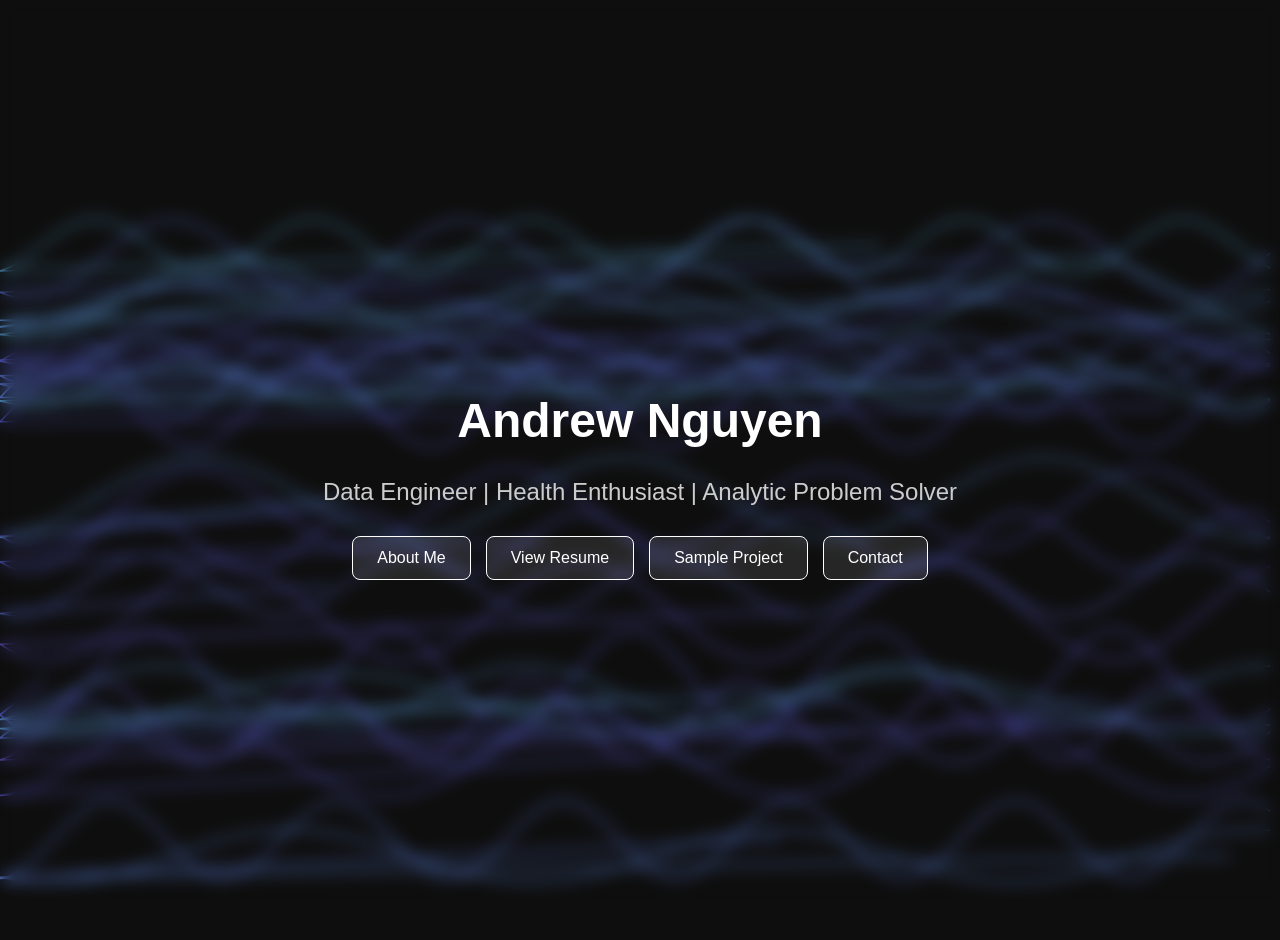
<file: index.html>
<!DOCTYPE html>
<html lang="en">
<head>
  <meta charset="UTF-8" />
  <meta name="viewport" content="width=device-width, initial-scale=1.0"/>
  <title>Andrew Nguyen | Data Engineer</title>
  <style>
    html, body {
      margin: 0;
      padding: 0;
      height: 100%;
      font-family: 'Segoe UI', sans-serif;
      background: #0e0e0e;
      color: white;
      overflow: hidden;
    }

    canvas {
      position: fixed;
      top: 0;
      left: 0;
      z-index: 0;
    }

    .hero {
      position: relative;
      z-index: 1;
      height: 100%;
      display: flex;
      flex-direction: column;
      align-items: center;
      justify-content: center;
      text-align: center;
      padding: 20px;
      backdrop-filter: blur(8px);
    }

    .hero h1 {
      font-size: 3rem;
      margin-bottom: 10px;
    }

    .hero h2 {
      font-weight: 400;
      font-size: 1.5rem;
      margin-bottom: 30px;
      color: #ccc;
    }

    .buttons {
      display: flex;
      gap: 15px;
      flex-wrap: wrap;
      justify-content: center;
    }

    .btn {
      background: rgba(255, 255, 255, 0.1);
      border: 1px solid #fff;
      color: white;
      padding: 12px 24px;
      font-size: 1rem;
      border-radius: 8px;
      cursor: pointer;
      text-decoration: none;
      transition: all 0.3s ease;
    }

    .btn:hover {
      background: white;
      color: #0e0e0e;
    }
  </style>
</head>
<body>

<canvas id="flowCanvas"></canvas>

<div class="hero">
  <h1>Andrew Nguyen</h1>
  <h2>Data Engineer | Health Enthusiast | Analytic Problem Solver</h2>
  <div class="buttons">
    <a href="about.html" class="btn">About Me</a>
    <a href="Resume.pdf" class="btn" target="_blank">View Resume</a>
    <a href="file:///Users/andrewnguyen/Library/Mobile%20Documents/com~apple~CloudDocs/basic_health_information_form.html" class="btn">Sample Project</a>
    <a href="mailto:andrew.nguyen@email.com" class="btn">Contact</a>
  </div>
</div>

<script>
  const canvas = document.getElementById('flowCanvas');
  const ctx = canvas.getContext('2d');

  function resizeCanvas() {
    canvas.width = window.innerWidth;
    canvas.height = window.innerHeight;
  }

  resizeCanvas();
  window.addEventListener('resize', resizeCanvas);

  const lines = [];

  for (let i = 0; i < 25; i++) {
    lines.push({
      x: Math.random() * canvas.width,
      y: Math.random() * canvas.height,
      speed: 1 + Math.random() * 2,
      amplitude: 20 + Math.random() * 30,
      frequency: 0.01 + Math.random() * 0.02,
      offset: Math.random() * 100,
      color: `hsl(${200 + Math.random() * 50}, 100%, 70%)`,
    });
  }

  function draw() {
    ctx.clearRect(0, 0, canvas.width, canvas.height);

    lines.forEach((line, index) => {
      ctx.beginPath();
      ctx.moveTo(line.x, line.y);

      for (let i = 0; i < canvas.width; i += 10) {
        const yOffset = Math.sin((i + line.offset) * line.frequency) * line.amplitude;
        ctx.lineTo(i, line.y + yOffset);
      }

      ctx.strokeStyle = line.color;
      ctx.lineWidth = 1.5;
      ctx.stroke();

      line.y += line.speed;
      if (line.y > canvas.height) {
        line.y = -50;
        line.x = Math.random() * canvas.width;
        line.amplitude = 20 + Math.random() * 30;
      }

      line.offset += 1;
    });

    requestAnimationFrame(draw);
  }

  draw();
</script>

</body>
</html>
</file>
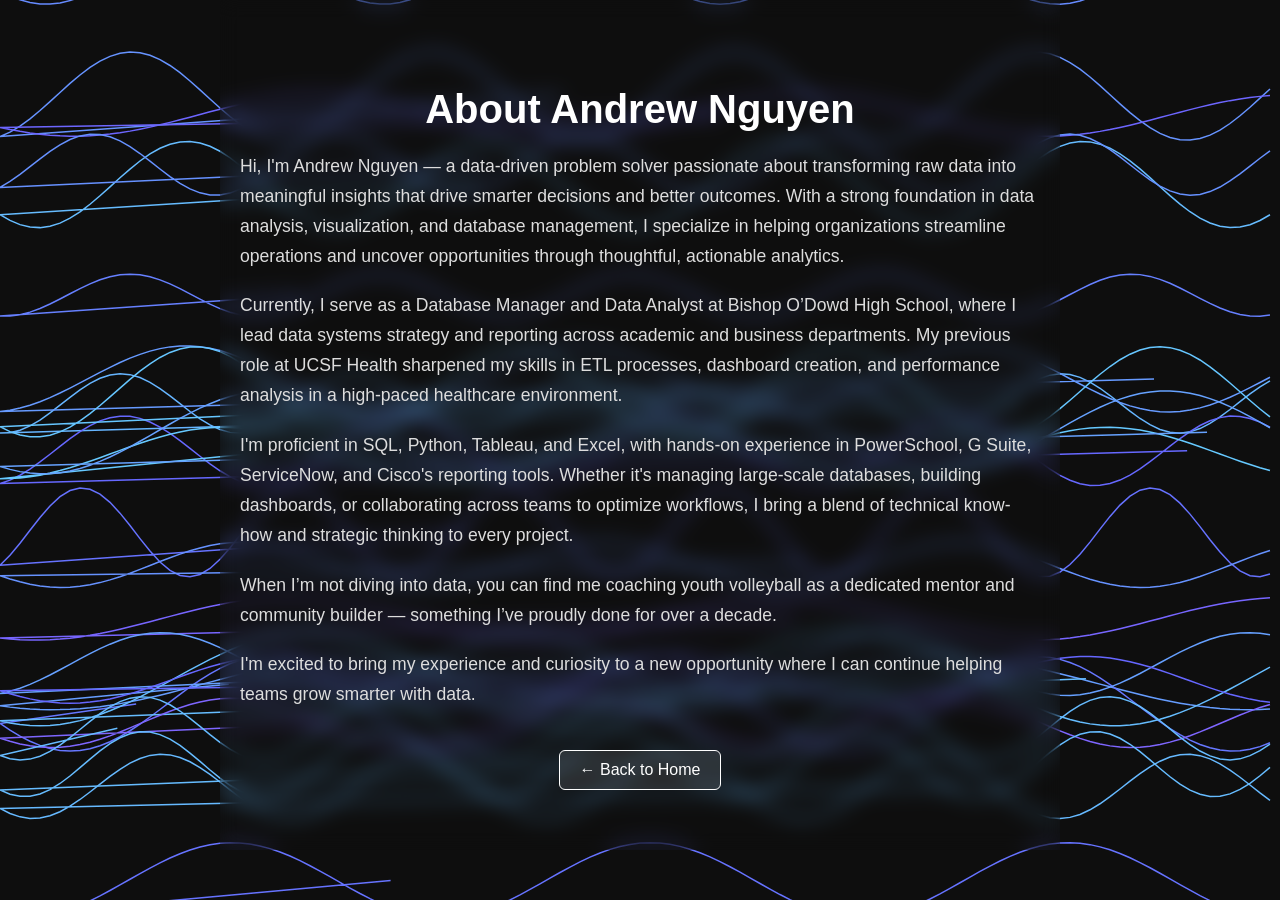
<file: about.html>
<!DOCTYPE html>
<html lang="en">
<head>
  <meta charset="UTF-8" />
  <meta name="viewport" content="width=device-width, initial-scale=1.0"/>
  <title>About Andrew Nguyen</title>
  <style>
    html, body {
      margin: 0;
      padding: 0;
      height: 100%;
      font-family: 'Segoe UI', sans-serif;
      background: #0e0e0e;
      color: white;
      overflow: hidden;
    }

    canvas {
      position: fixed;
      top: 0;
      left: 0;
      z-index: 0;
    }

    .container {
      position: relative;
      z-index: 1;
      max-width: 800px;
      margin: 0 auto;
      padding: 60px 20px;
      backdrop-filter: blur(10px);
    }

    h1 {
      font-size: 2.5rem;
      margin-bottom: 20px;
      text-align: center;
    }

    p {
      font-size: 1.1rem;
      line-height: 1.7;
      color: #ddd;
      margin-bottom: 20px;
    }

    .back-link {
      display: block;
      text-align: center;
      margin-top: 40px;
    }

    .btn {
      display: inline-block;
      background: rgba(255, 255, 255, 0.1);
      border: 1px solid #fff;
      color: white;
      padding: 10px 20px;
      font-size: 1rem;
      border-radius: 6px;
      text-decoration: none;
      transition: all 0.3s ease;
    }

    .btn:hover {
      background: white;
      color: #0e0e0e;
    }
  </style>
</head>
<body>

<canvas id="flowCanvas"></canvas>

<div class="container">
  <h1>About Andrew Nguyen</h1>
  <p>
    Hi, I'm Andrew Nguyen — a data-driven problem solver passionate about transforming raw data into meaningful insights that drive smarter decisions and better outcomes. With a strong foundation in data analysis, visualization, and database management, I specialize in helping organizations streamline operations and uncover opportunities through thoughtful, actionable analytics.
  </p>
  <p>
    Currently, I serve as a Database Manager and Data Analyst at Bishop O’Dowd High School, where I lead data systems strategy and reporting across academic and business departments. My previous role at UCSF Health sharpened my skills in ETL processes, dashboard creation, and performance analysis in a high-paced healthcare environment.
  </p>
  <p>
    I'm proficient in SQL, Python, Tableau, and Excel, with hands-on experience in PowerSchool, G Suite, ServiceNow, and Cisco's reporting tools. Whether it's managing large-scale databases, building dashboards, or collaborating across teams to optimize workflows, I bring a blend of technical know-how and strategic thinking to every project.
  </p>
  <p>
    When I’m not diving into data, you can find me coaching youth volleyball as a dedicated mentor and community builder — something I’ve proudly done for over a decade.
  </p>
  <p>
    I'm excited to bring my experience and curiosity to a new opportunity where I can continue helping teams grow smarter with data.
  </p>

  <div class="back-link">
    <a href="index.html" class="btn">← Back to Home</a>
  </div>
</div>

<script>
  const canvas = document.getElementById('flowCanvas');
  const ctx = canvas.getContext('2d');

  function resizeCanvas() {
    canvas.width = window.innerWidth;
    canvas.height = window.innerHeight;
  }

  resizeCanvas();
  window.addEventListener('resize', resizeCanvas);

  const lines = [];

  for (let i = 0; i < 25; i++) {
    lines.push({
      x: Math.random() * canvas.width,
      y: Math.random() * canvas.height,
      speed: 1 + Math.random() * 2,
      amplitude: 20 + Math.random() * 30,
      frequency: 0.01 + Math.random() * 0.02,
      offset: Math.random() * 100,
      color: `hsl(${200 + Math.random() * 50}, 100%, 70%)`,
    });
  }

  function draw() {
    ctx.clearRect(0, 0, canvas.width, canvas.height);

    lines.forEach((line) => {
      ctx.beginPath();
      ctx.moveTo(line.x, line.y);

      for (let i = 0; i < canvas.width; i += 10) {
        const yOffset = Math.sin((i + line.offset) * line.frequency) * line.amplitude;
        ctx.lineTo(i, line.y + yOffset);
      }

      ctx.strokeStyle = line.color;
      ctx.lineWidth = 1.5;
      ctx.stroke();

      line.y += line.speed;
      if (line.y > canvas.height) {
        line.y = -50;
        line.x = Math.random() * canvas.width;
        line.amplitude = 20 + Math.random() * 30;
      }

      line.offset += 1;
    });

    requestAnimationFrame(draw);
  }

  draw();
</script>

</body>
</html>
</file>
